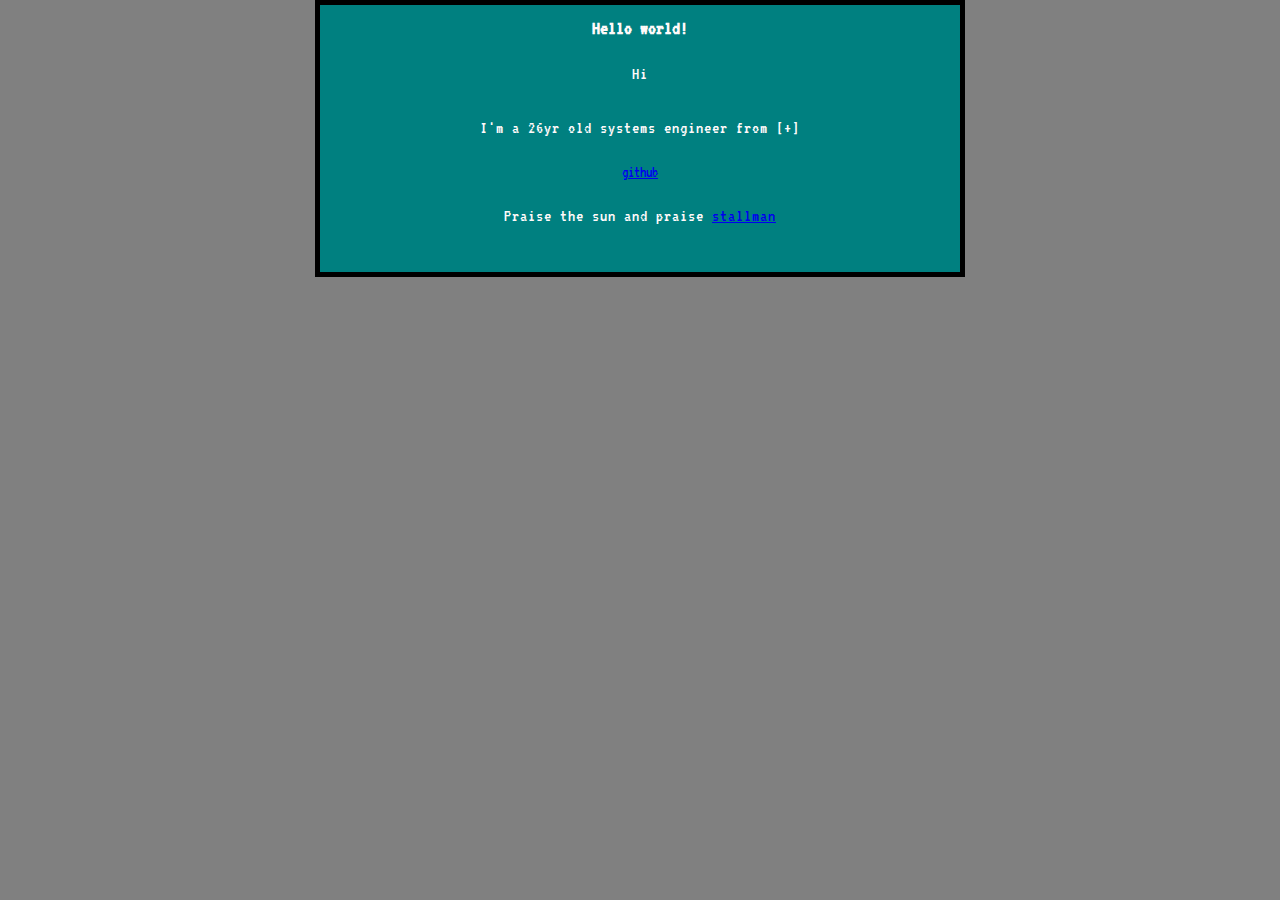
<file: index.html>
<!DOCTYPE html>
<html>
    <head>
        <link href="styles/style.css" rel="stylesheet">
        <link rel="preconnect" href="https://fonts.googleapis.com">
        <link rel="preconnect" href="https://fonts.gstatic.com" crossorigin>
        <link href="https://fonts.googleapis.com/css2?family=VT323&display=swap" rel="stylesheet"> 
        <meta charset="utf-8">
        <title>rda.dev</title>
    </head>
    <body>
        <h1></h1>
        <p>Hi</p>
        <p>I'm a 26yr old systems engineer from [+]</p> 
        <a href="https://github.com/rulfes">github</a>
        <script src="scripts/main.js"></script>
    </body>
    <footer>
        <p>Praise the sun and praise <a href="https://stallman.org/">stallman</a></p>
    </footer>
</html>
</file>
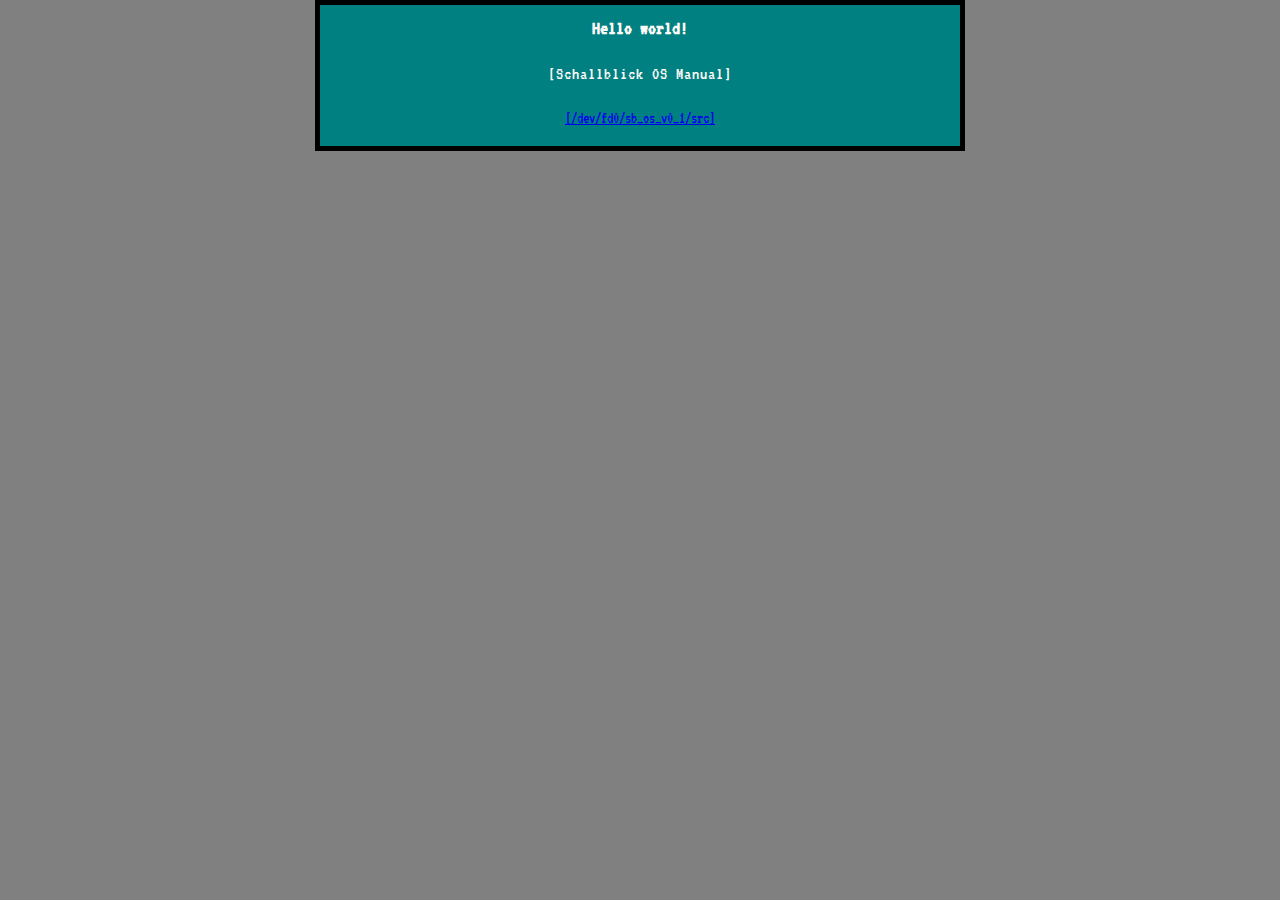
<file: manual.html>
<!DOCTYPE html>
<html>
    <head>
        <link href="styles/style.css" rel="stylesheet">
        <link rel="preconnect" href="https://fonts.googleapis.com">
        <link rel="preconnect" href="https://fonts.gstatic.com" crossorigin>
        <link href="https://fonts.googleapis.com/css2?family=VT323&display=swap" rel="stylesheet"> 
        <meta charset="utf-8">
        <title>schallblick/dev/os</title>
    </head>
    <body>
        <h1></h1>
        <p>[Schallblick OS Manual]</V0></V0></p>
        <script src="scripts/main.js"></script>
    </body>
    <footer>
        <a href="https://github.com/schallblick/schallblick-dev">[/dev/fd0/sb_os_v0_1/src]</a>
    </footer>
</html>
</file>
<file: styles/style.css>
html {
    font-family: 'VT323', monospace;
    background-color: grey;
  }
  head {
    font-size: 20px;
    color: snow;
    text-align: center;
  }
  h1, h2 {
      font-size: 20px;
      color: snow;
      text-align: center;
   }
   p, li {
       font-size: 18px;
       color: snow;
       text-align: center;
       line-height: 2;
       letter-spacing: 1px;
   }
   body {
    width: 600px;
    text-align: center;
    margin: 0 auto;
    background-color: teal;
    padding: 0 20px 20px 20px;
    border: 5px solid black;
  }
</file>
